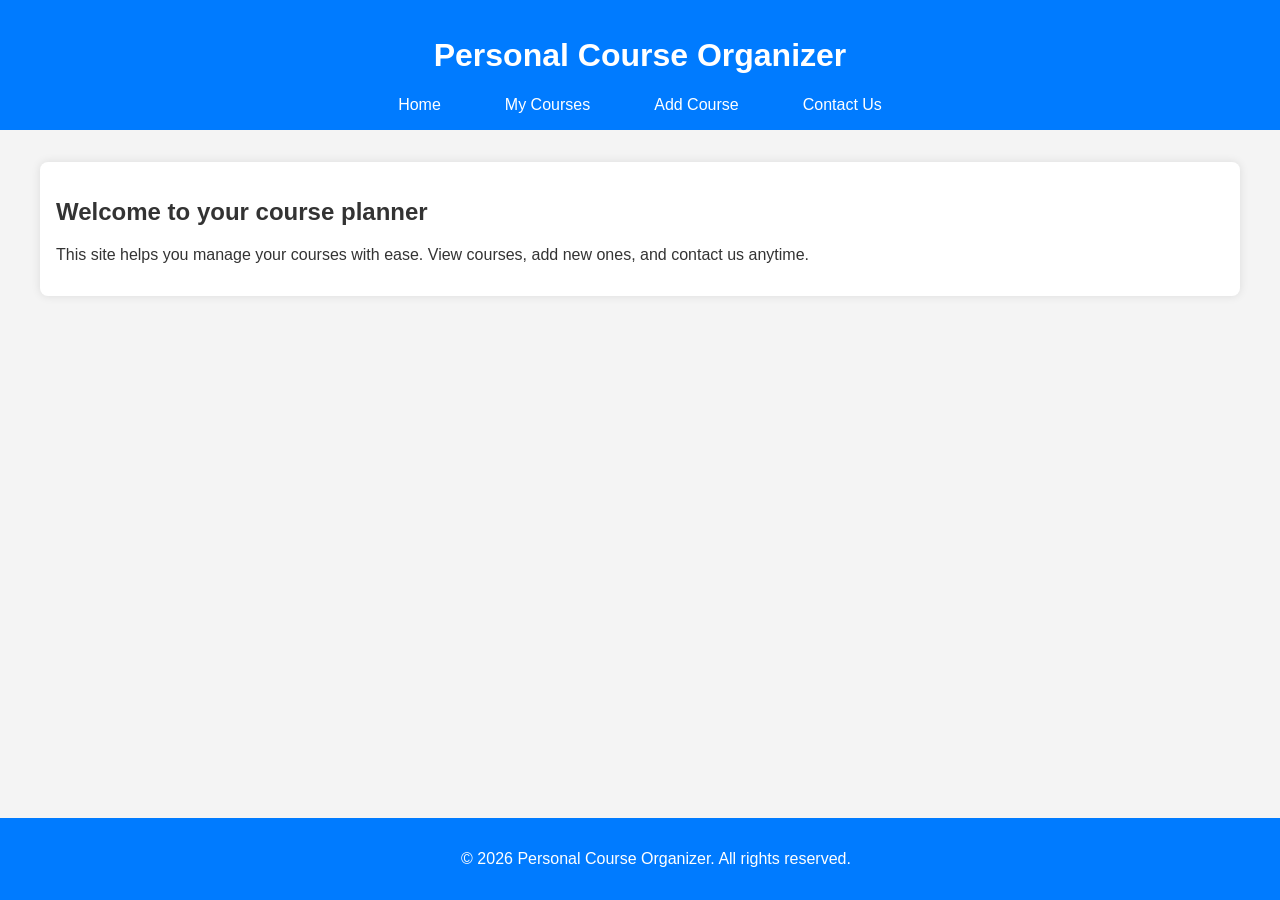
<file: index.html>
<!DOCTYPE html>
<html lang=en dir=ltr>
<head>
    <meta charset=UTF-8>
    <meta name=viewport content=width=device-width,initial-scale=1.0>
    <title>Personal Course Organizer - Home</title>
    <link rel=stylesheet href=style.css>
</head>
<body>
    <header>
        <h1>Personal Course Organizer</h1>
        <nav>
            <input type=checkbox id=menu-toggle>
            <label for=menu-toggle class=hamburger>&#9776;</label>
            <ul>
                <li><a href=index.html>Home</a></li>
                <li><a href=my-courses.html>My Courses</a></li>
                <li><a href=add-course.html>Add Course</a></li>
                <li><a href=contact-us.html>Contact Us</a></li>
            </ul>
        </nav>
    </header>
    <main>
        <section id=welcome>
            <h2>Welcome to your course planner</h2>
            <p>This site helps you manage your courses with ease. View courses, add new ones, and contact us anytime.</p>
        </section>
    </main>
    <footer>
        <p>&copy; 2026 Personal Course Organizer. All rights reserved.</p>
    </footer>
</body>
</html>
</file>
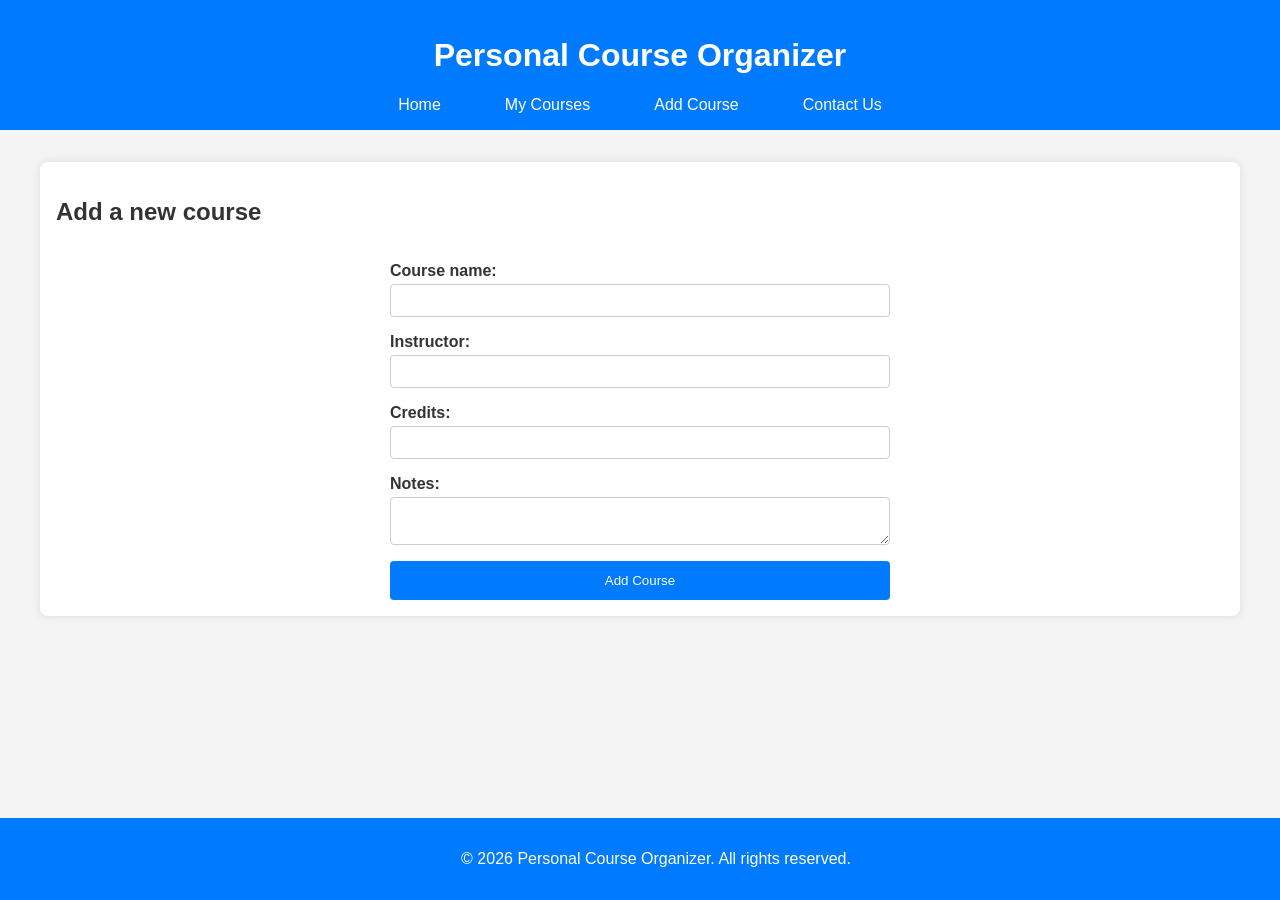
<file: add-course.html>
<!DOCTYPE html>
<html lang=en dir=ltr>
<head>
    <meta charset=UTF-8>
    <meta name=viewport content=width=device-width,initial-scale=1.0>
    <title>Personal Course Organizer - Add Course</title>
    <link rel=stylesheet href=style.css>
</head>
<body>
    <header>
        <h1>Personal Course Organizer</h1>
        <nav>
            <input type=checkbox id=menu-toggle>
            <label for=menu-toggle class=hamburger>&#9776;</label>
            <ul>
                <li><a href=index.html>Home</a></li>
                <li><a href=my-courses.html>My Courses</a></li>
                <li><a href=add-course.html>Add Course</a></li>
                <li><a href=contact-us.html>Contact Us</a></li>
            </ul>
        </nav>
    </header>
    <main>
        <section id=add-course-form>
            <h2>Add a new course</h2>
            <form action=# method=post>
                <label for=course-name>Course name:</label>
                <input type=text id=course-name name=course-name required>

                <label for=instructor>Instructor:</label>
                <input type=text id=instructor name=instructor required>

                <label for=credits>Credits:</label>
                <input type=number id=credits name=credits min=1 required>

                <label for=notes>Notes:</label>
                <textarea id=notes name=notes></textarea>

                <button type=submit>Add Course</button>
            </form>
        </section>
    </main>
    <footer>
        <p>&copy; 2026 Personal Course Organizer. All rights reserved.</p>
    </footer>
</body>
</html>
</file>
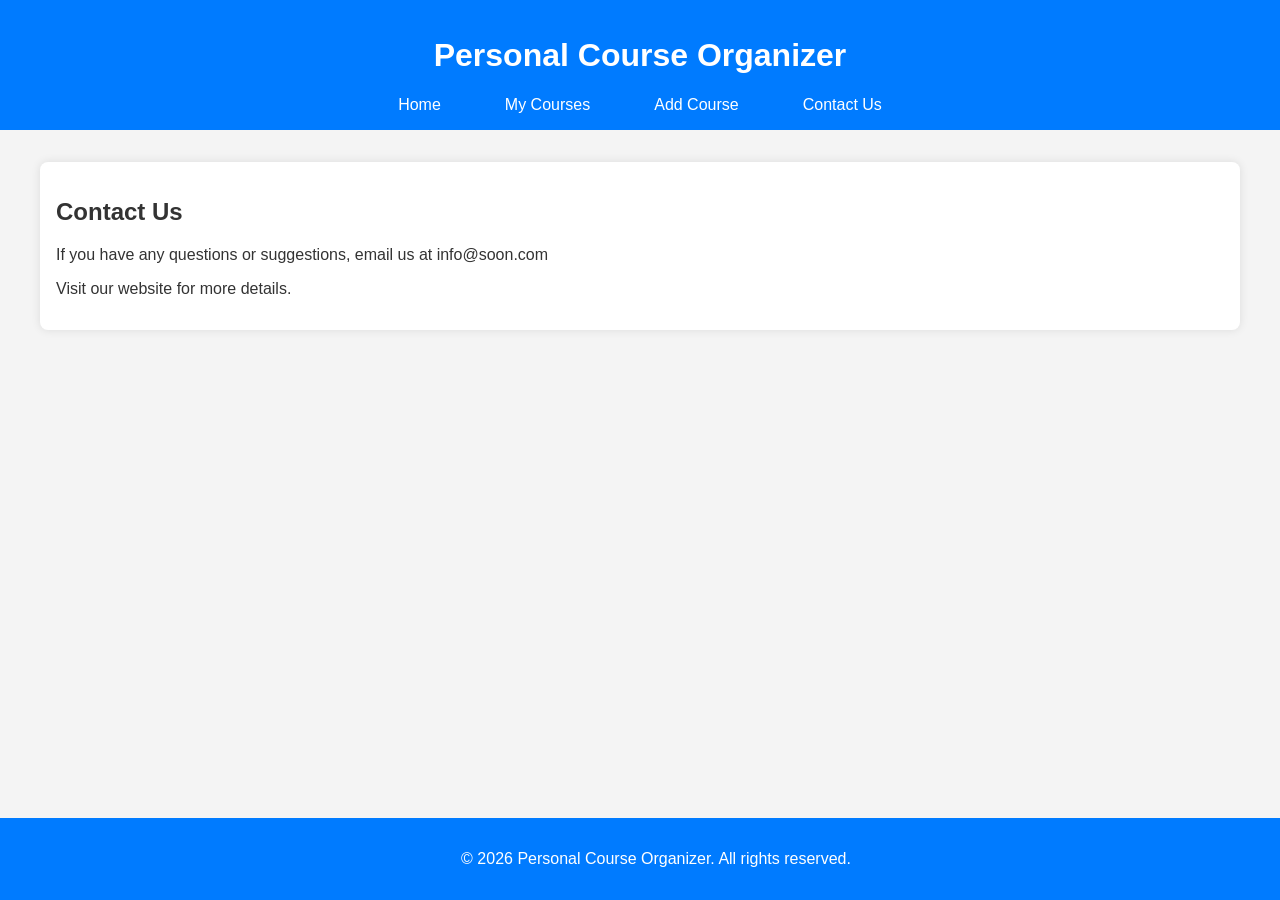
<file: contact-us.html>
<!DOCTYPE html>
<html lang=en dir=ltr>
<head>
    <meta charset=UTF-8>
    <meta name=viewport content=width=device-width,initial-scale=1.0>
    <title>Personal Course Organizer - Contact Us</title>
    <link rel=stylesheet href=style.css>
</head>
<body>
    <header>
        <h1>Personal Course Organizer</h1>
        <nav>
            <input type=checkbox id=menu-toggle>
            <label for=menu-toggle class=hamburger>&#9776;</label>
            <ul>
                <li><a href=index.html>Home</a></li>
                <li><a href=my-courses.html>My Courses</a></li>
                <li><a href=add-course.html>Add Course</a></li>
                <li><a href=contact-us.html>Contact Us</a></li>
            </ul>
        </nav>
    </header>
    <main>
        <section id=contact>
            <h2>Contact Us</h2>
            <p>If you have any questions or suggestions, email us at info@soon.com</p>
            <p>Visit our website for more details.</p>
        </section>
    </main>
    <footer>
        <p>&copy; 2026 Personal Course Organizer. All rights reserved.</p>
    </footer>
</body>
</html>
</file>
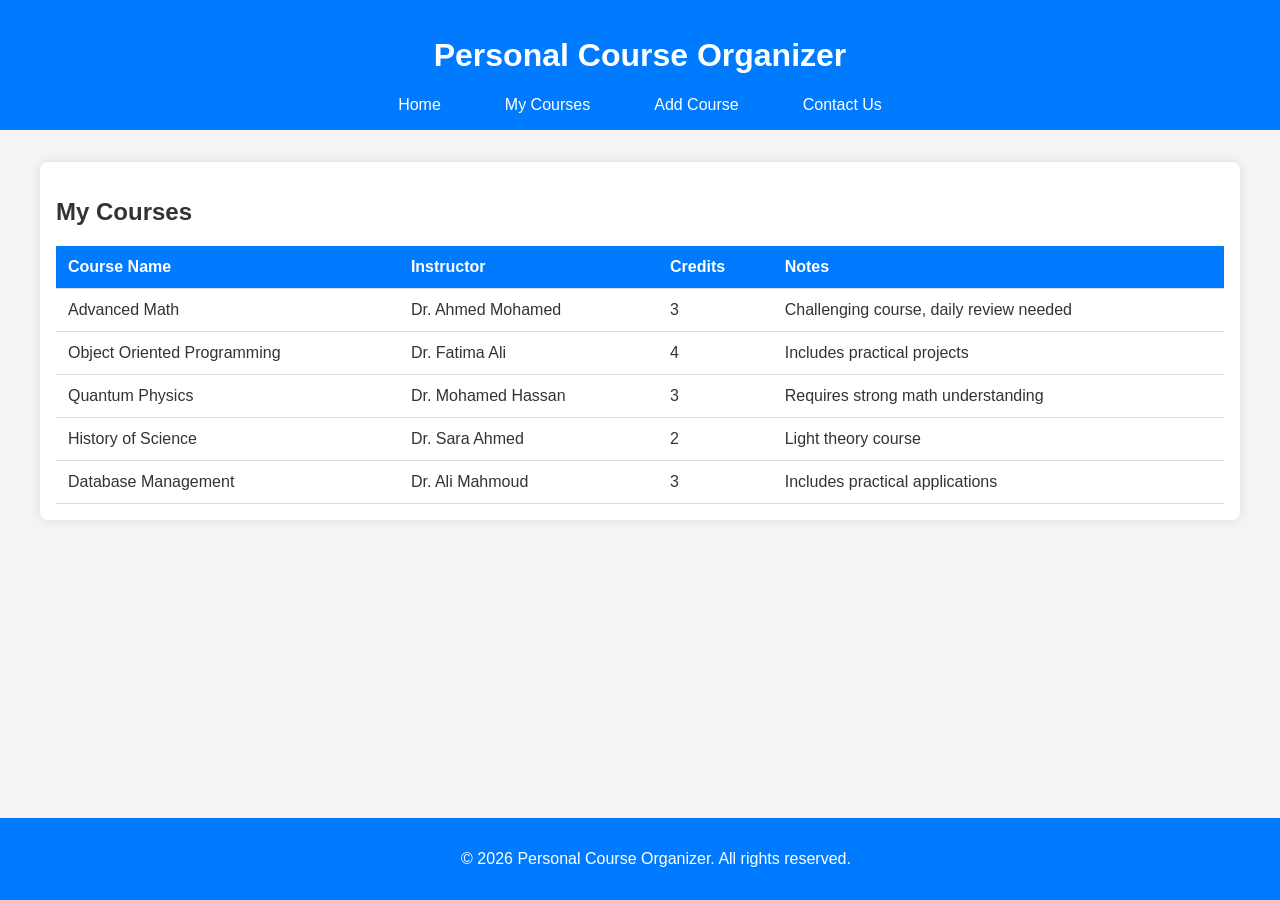
<file: my-courses.html>
<!DOCTYPE html>
<html lang=en dir=ltr>
<head>
    <meta charset=UTF-8>
    <meta name=viewport content=width=device-width,initial-scale=1.0>
    <title>Personal Course Organizer - My Courses</title>
    <link rel=stylesheet href=style.css>
</head>
<body>
    <header>
        <h1>Personal Course Organizer</h1>
        <nav>
            <input type=checkbox id=menu-toggle>
            <label for=menu-toggle class=hamburger>&#9776;</label>
            <ul>
                <li><a href=index.html>Home</a></li>
                <li><a href=my-courses.html>My Courses</a></li>
                <li><a href=add-course.html>Add Course</a></li>
                <li><a href=contact-us.html>Contact Us</a></li>
            </ul>
        </nav>
    </header>
    <main>
        <section id=courses-table>
            <h2>My Courses</h2>
            <table>
                <thead>
                    <tr>
                        <th>Course Name</th>
                        <th>Instructor</th>
                        <th>Credits</th>
                        <th>Notes</th>
                    </tr>
                </thead>
                <tbody>
                    <tr>
                        <td>Advanced Math</td>
                        <td>Dr. Ahmed Mohamed</td>
                        <td>3</td>
                        <td>Challenging course, daily review needed</td>
                    </tr>
                    <tr>
                        <td>Object Oriented Programming</td>
                        <td>Dr. Fatima Ali</td>
                        <td>4</td>
                        <td>Includes practical projects</td>
                    </tr>
                    <tr>
                        <td>Quantum Physics</td>
                        <td>Dr. Mohamed Hassan</td>
                        <td>3</td>
                        <td>Requires strong math understanding</td>
                    </tr>
                    <tr>
                        <td>History of Science</td>
                        <td>Dr. Sara Ahmed</td>
                        <td>2</td>
                        <td>Light theory course</td>
                    </tr>
                    <tr>
                        <td>Database Management</td>
                        <td>Dr. Ali Mahmoud</td>
                        <td>3</td>
                        <td>Includes practical applications</td>
                    </tr>
                </tbody>
            </table>
        </section>
    </main>
    <footer>
        <p>&copy; 2026 Personal Course Organizer. All rights reserved.</p>
    </footer>
</body>
</html>
</file>
